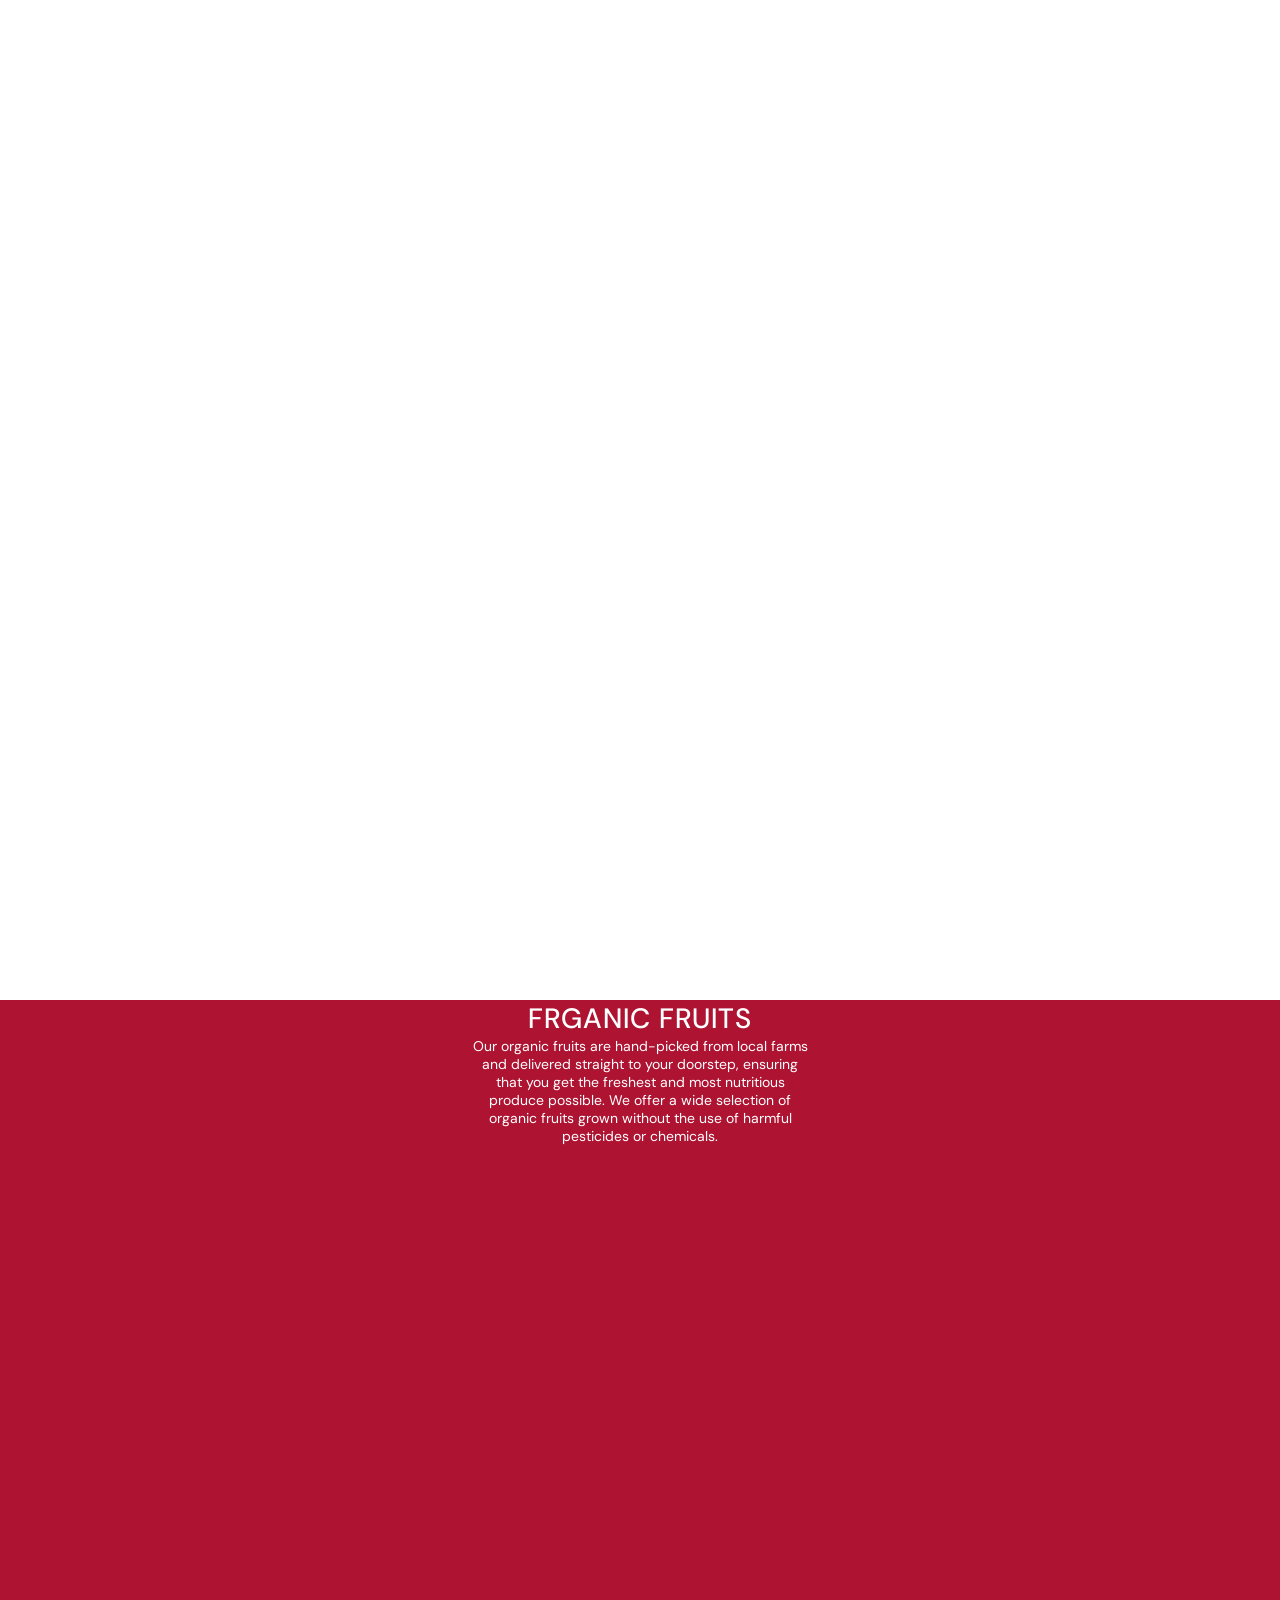
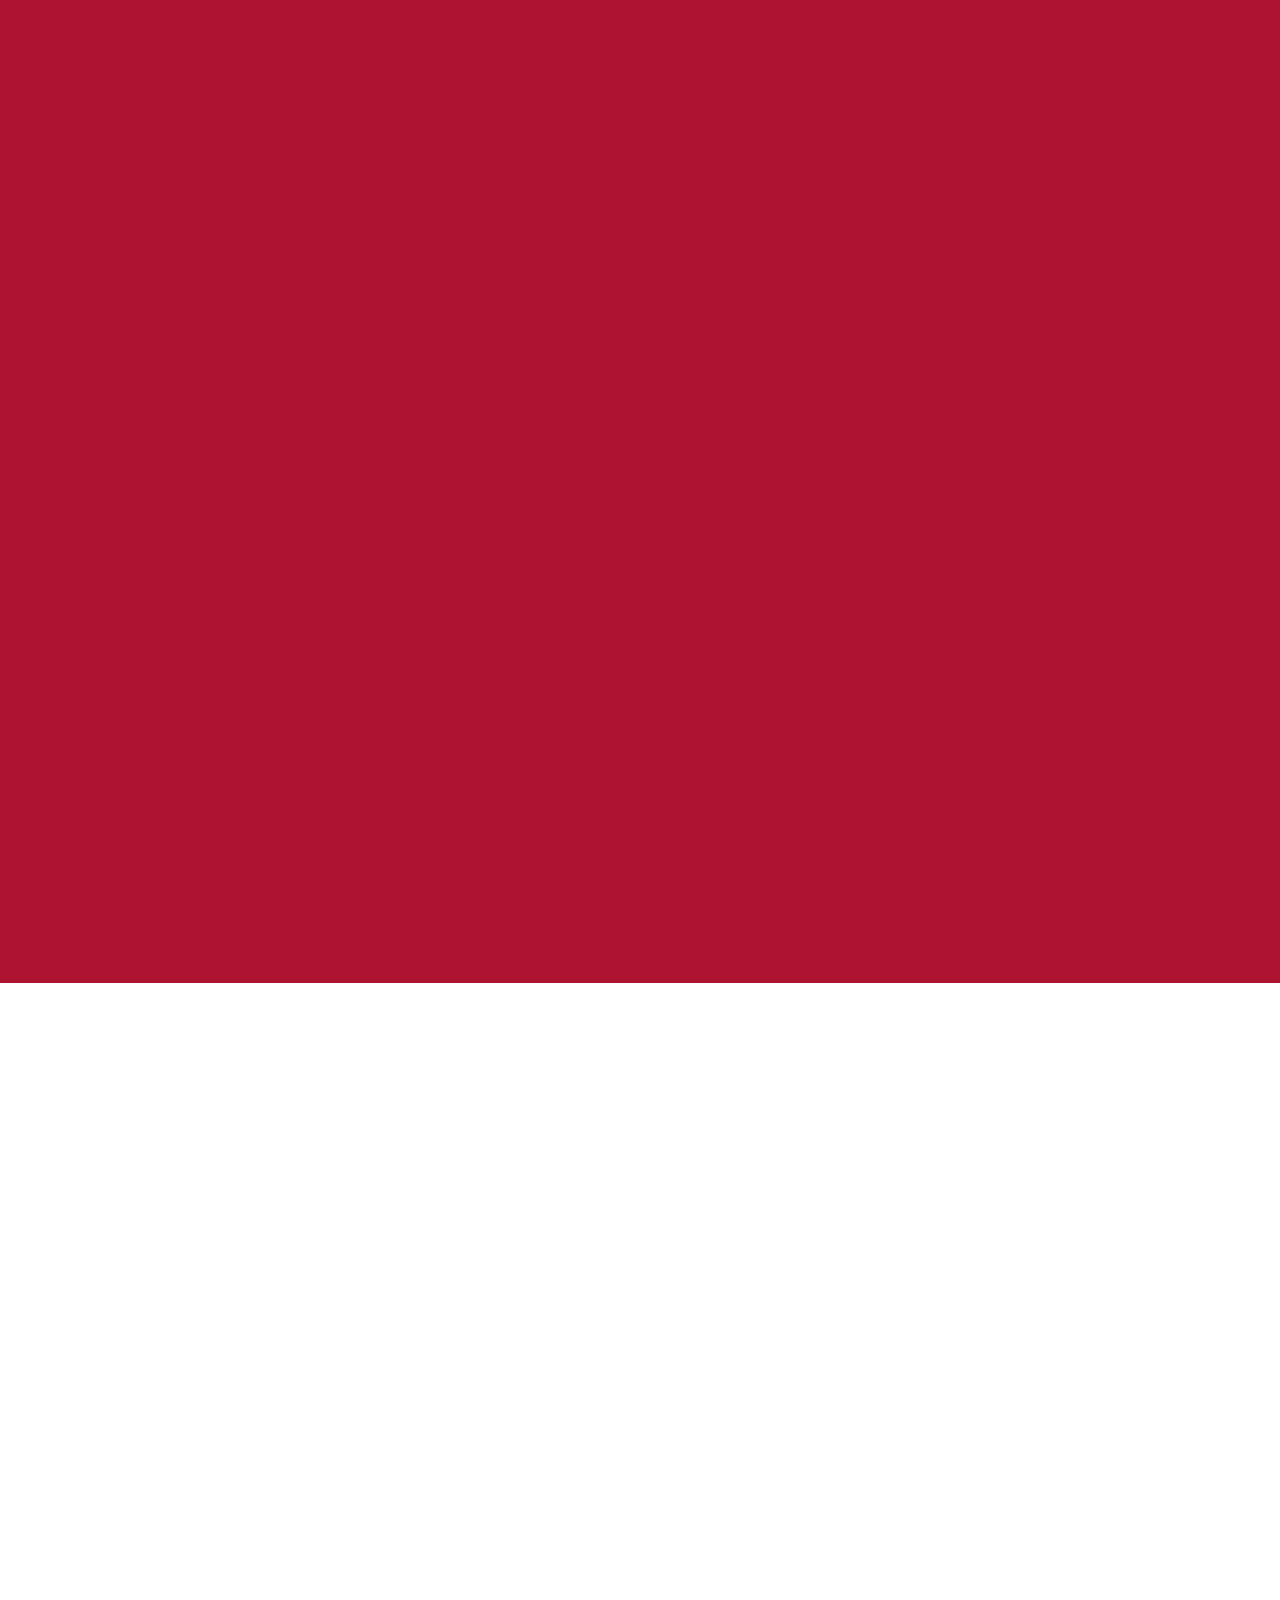
<file: index.html>
<!doctype html>
<html lang="en">
  <head>
    <meta charset="UTF-8" />
    <meta name="viewport" content="width=device-width, initial-scale=1.0" />
    <link
      href="https://fonts.googleapis.com/css2?family=DM+Sans:ital,opsz,wght@0,9..40,100..1000;1,9..40,100..1000&display=swap"
      rel="stylesheet"
    />
    <link href="https://unpkg.com/aos@2.3.1/dist/aos.css" rel="stylesheet" />
    <link rel="stylesheet" href="./css.css" />
    <title>Document</title>
  </head>
  <body>
    <section class="organicfruits" id="organicfruits">
      <div class="container organicfruits__container">
        <div class="organicfruits__textbox">
          <h2 class="organicfruits__h2">FRGANIC FRUITS</h2>
          <p class="organicfruits__subtitle">
            Our organic fruits are hand-picked from local farms and delivered
            straight to your doorstep, ensuring that you get the freshest and
            most nutritious produce possible. We offer a wide selection of
            organic fruits grown without the use of harmful pesticides or
            chemicals.
          </p>
        </div>
        <ul class="organicfruits__cardslist">
          <li
            class="cardslist__item cardslist__item-strawbery"
            data-aos="fade-up"
            data-aos-delay="0"
          >
            <div class="cardslist__item__container">
              <h3 class="card__title">Strawberry</h3>
              <p class="card__subtitle">plant</p>
              <picture class="card__image">
                <source srcset="./strawberry1x.png 1x, ./strawberry2x.png 2x" />
                <img src="./strawberry1x.png" alt="Strawberry" />
              </picture>
              <div class="card__price">
                <span class="card__price__span">100 UAH / kg</span>
              </div>
            </div>
          </li>

          <li
            class="cardslist__item cardslist__item-banana"
            data-aos="fade-up"
            data-aos-delay="150"
          >
          <div class="cardslist__item__container">
            <h3 class="card__title">Banana</h3>
            <p class="card__subtitle">plant</p>
            <picture class="card__image">
              <source srcset="./banana1x.png 1x, ./banana2x.png 2x" />
              <img src="./banana1x.png" alt="Banana" />
            </picture>
            <div class="card__price">
              <span class="card__price__span">80 UAH / kg</span>
            </div>
          </div>
          </li>

          <li
            class="cardslist__item cardslist__item-watermelon"
            data-aos="fade-up"
            data-aos-delay="300"
          >
          <div class="cardslist__item__container">
            <h3 class="card__title">Watermelon</h3>
            <p class="card__subtitle">plant</p>
            <picture class="card__image">
              <source srcset="./watermelon1x.png 1x, ./watermelon2x.png 2x" />
              <img src="watermelon1x.png" alt="Watermelon" />
            </picture>
            <div class="card__price">
              <span class="card__price__span">40 UAH / kg</span>
            </div>
          </div>
          </li>

          <li
            class="cardslist__item cardslist__item-lime"
            data-aos="fade-up"
            data-aos-delay="0"
          >
          <div class="cardslist__item__container">
            <h3 class="card__title">Lime</h3>
            <p class="card__subtitle">plant</p>
            <picture class="card__image">
              <source srcset="./lime1x.png 1x, ./lime2x.png 2x" />
              <img src="lime1x.png" alt="Lime" />
            </picture>
            <div class="card__price">
              <span class="card__price__span">60 UAH / kg</span>
            </div>
          </div>
          </li>

          <li
            class="cardslist__item cardslist__item-aple"
            data-aos="fade-up"
            data-aos-delay="150"
          >
          <div class="cardslist__item__container">
            <h3 class="card__title">Apple</h3>
            <p class="card__subtitle">plant</p>
            <picture class="card__image">
              <source srcset="./aple1x.png 1x, ./aple2x.png 2x" />
              <img src="aple1x.png" alt="Apple" />
            </picture>
            <div class="card__price">
              <span class="card__price__span">50 UAH / kg</span>
            </div>
          </div>
          </li>

          <li
            class="cardslist__item cardslist__item-peach"
            data-aos="fade-up"
            data-aos-delay="300"
          >
          <div class="cardslist__item__container">
            <h3 class="card__title">Peach</h3>
            <p class="card__subtitle">plant</p>
            <picture class="card__image">
              <source srcset="./peach1x.png 1x, ./peach2x.png 2x" />
              <img src="./peach1x.png" alt="Peach" />
            </picture>
            <div class="card__price">
              <span class="card__price__span">80 UAH / kg</span>
            </div>
          </div>
          </li>

          <li
            class="cardslist__item cardslist__item-plumus"
            data-aos="fade-up"
            data-aos-delay="0"
          >
          <div class="cardslist__item__container">
            <h3 class="card__title">Plums</h3>
            <p class="card__subtitle">plant</p>
            <picture class="card__image">
              <source srcset="./plums1x.png 1x, ./plums2x.png 2x" />
              <img src="./plums1x.png" alt="Plums" />
            </picture>
            <div class="card__price">
              <span class="card__price__span">40 UAH / kg</span>
            </div>
          </div>
          </li>

          <li
            class="cardslist__item cardslist__item-orange"
            data-aos="fade-up"
            data-aos-delay="150"
          >
          <div class="cardslist__item__container">
            <h3 class="card__title">Orange</h3>
            <p class="card__subtitle">plant</p>
            <picture class="card__image">
              <source srcset="./orange1x.png 1x, ./orange2x.png 2x" />
              <img src="./orange1x.png" alt="Orange" />
            </picture>
            <div class="card__price">
              <span class="card__price__span">60 UAH / kg</span>
            </div>
          </div>
          </li>

          <li
            class="cardslist__item cardslist__item-kiwi"
            data-aos="fade-up"
            data-aos-delay="300"
          >
          <div class="cardslist__item__container">
            <h3 class="card__title">Kiwi</h3>
            <p class="card__subtitle">plant</p>
            <picture class="card__image">
              <source srcset="./kiwi1x.png 1x, ./kiwi2x.png 2x" />
              <img src="./kiwi1x.png" alt="Kiwi" />
            </picture>
            <div class="card__price">
              <span class="card__price__span">90 UAH / kg</span>
            </div>
          </div>
          </li>
        </ul>
      </div>
    </section>
    <script src="https://unpkg.com/aos@2.3.1/dist/aos.js"></script>
    <script>
      AOS.init({
        duration: 800,
        once: false,
      });
    </script>
  </body>
</html>
</file>
<file: css.css>
* {
  margin: 0;
  padding: 0;
  box-sizing: border-box;
}

body {
  font-family: "DM Sans", sans-serif;
  letter-spacing: -4%;
  margin: 1000px 0;
}

.container {
  max-width: 1215px;
  width: 100%;
  padding: 0 15px;
}

.organicfruits {
  min-height: 1215px;
  background-color: #AE1332;
  color: white;
}

.organicfruits__container {
  margin: 0 auto;
  display: flex;
  flex-direction: column;
  justify-content: space-between;
}

.organicfruits__textbox {
  width: 132px;
  height: 112px;
  display: flex;
  flex-direction: column;
  justify-content: space-between;
  margin: 0 auto;
}

.organicfruits__h2 {
  width: 335px;
  text-align: center;
  font-size: 28px;
  font-weight: 500;
  letter-spacing: 1px;
  align-self: center;
}

.organicfruits__subtitle {
  width: 335px;
  align-self: center;
  text-align: center;
  font-size: 14px;
}

.organicfruits__cardslist {
  width: 100%;
  display: flex;
  flex-wrap: wrap;
  justify-content: center;
  align-content: space-between;
  list-style: none;
  margin-top: 44px;
  gap: 16px;
}

.cardslist__item__container {
  width: 335px;
  height: 465px;
  padding: 24px;
  border-radius: 20px;
  display: flex;
  flex-direction: column;
  justify-content: flex-end;
  transition: box-shadow 0.5s ease-in-out 100ms;
  box-shadow: 0px 0px 62px 0px rgba(255, 255, 255, 0);
}

.cardslist__item__container:hover {
  box-shadow: 0px 0px 62px 0px rgba(255,255,255,0.65);
}

.cardslist__item {
  width: 335px;
  height: 465px;
  border-radius: 20px;
}

.cardslist__item-strawbery {
  background-color: #F8766B;
}

.cardslist__item-banana {
  background-color: #EDD251;
}

.cardslist__item-watermelon {
  background-color: #9DC262;
}

.cardslist__item-lime {
  background-color: #BFD663;
}

.cardslist__item-aple {
  background-color: #E93F29;
}

.cardslist__item-peach {
  background-color: #DB4F4B;
}

.cardslist__item-plumus {
  background-color: #9B5366;
}

.cardslist__item-orange {
  background-color: #F47F4C;
}

.cardslist__item-kiwi {
  background-color: #98B37E;
  display: none;
}

.card__title {
  font-size: 32px;
}

.card__subtitle {
  font-size: 18px;
}

.card__title,
.card__subtitle {
  text-align: left;
  letter-spacing: 1px;
}

.card__image {
  width: 295px;
  height: 251px;
  align-self: center;
  position: relative;
  z-index: 999;
}

.card__image::after {/*shadow*/
  content: "";
  width: 195px;
  height: 38px;
  border-radius: 50%;
  position: absolute;
  background-color: black;
  opacity: 10%;
  z-index: -1;
  left: 50px;
  bottom: -30px;
  filter: blur(12px);
  transition-property: filter;
  transition-duration: 0.5s;
  transition-timing-function: ease-in-out;
  transition-delay: 100ms;
}

.cardslist__item:hover .card__image::after {
  filter: blur(5px);
}

.card__price {
  width: 136px;
  height: 48px;
  display: flex;
  justify-content: center;
  align-items: center;
  background-color: white;
  border-radius: 25px;
  margin-top: 15px;
  z-index: 999;
  cursor: pointer;
  transition-property: background-color;
  transition-duration: 100ms;
  transition-timing-function: ease-in-out;
  transition-delay: 200ms;
}

.card__price:hover {
  background-color: #9b9b9b;
}

.card__price__span {
  color: #AE1332;
  transition-property: color;
  transition-duration: 200ms;
  transition-timing-function: ease-in-out;
  transition-delay: 200ms;
}

.card__price:hover .card__price__span {
  color: white;
}

@media screen and (min-width: 1200px) {
  .cardslist__item-kiwi {
    display: block;
  }
}
</file>
